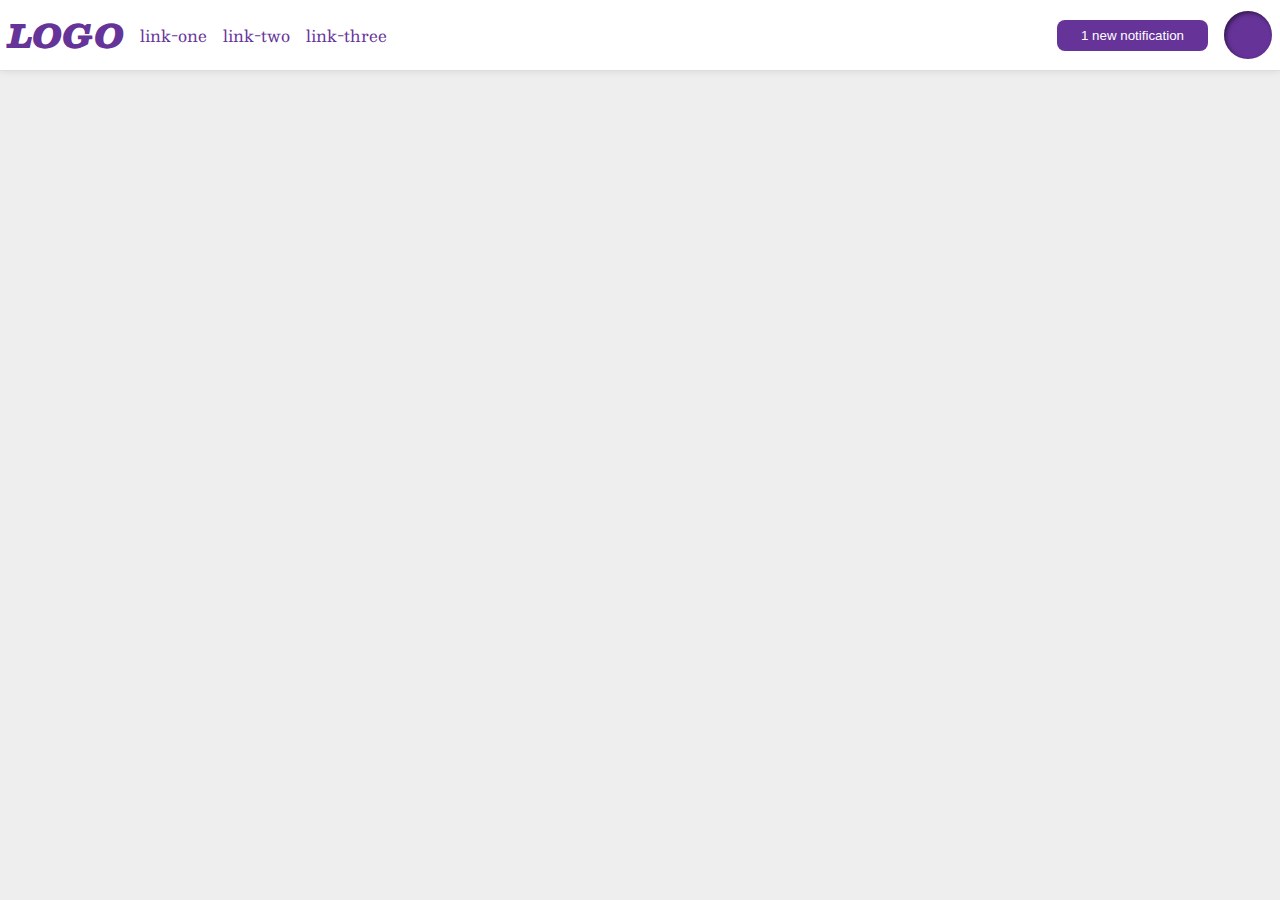
<file: flex/03-flex-header-2/index.html>
<!DOCTYPE html>
<html lang="en">
  <head>
    <meta charset="UTF-8">
    <meta http-equiv="X-UA-Compatible" content="IE=edge">
    <meta name="viewport" content="width=device-width, initial-scale=1.0">
    <title>Flex Header 2</title>
    <link rel="stylesheet" href="style.css">
  </head>
  <body>
    <div class="header">
      <div class="logo">
        LOGO
      </div>
      <ul class="links">
        <li><a href="google.com">link-one</a></li>
        <li><a href="google.com">link-two</a></li>
        <li><a href="google.com">link-three</a></li>
      </ul>
      <div class="notification-area">
        <button class="notifications">
        1 new notification
        </button>
        <div class="profile-image"></div>
      </div>
      
    </div>
  </body>
</html>
</file>
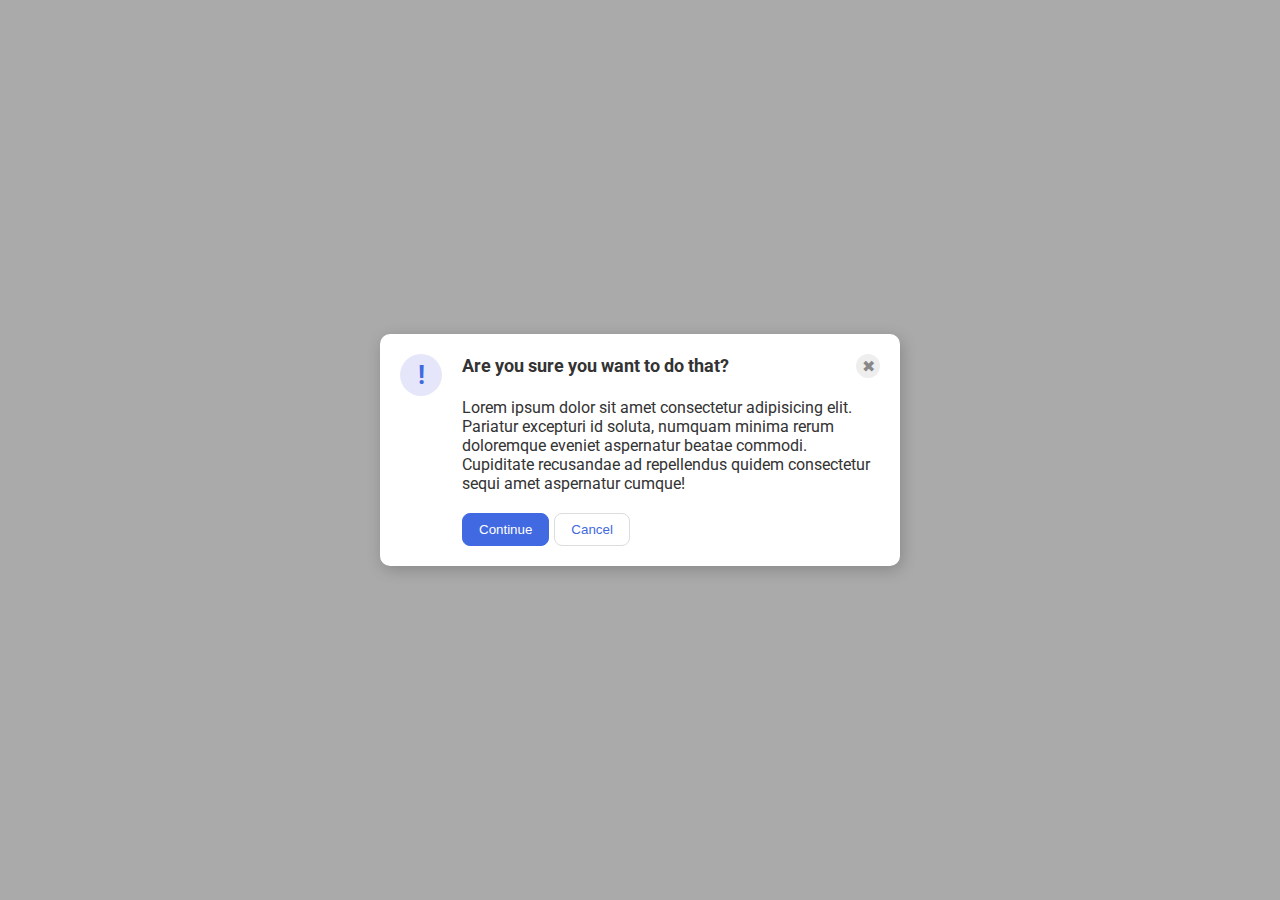
<file: flex/05-flex-modal/index.html>
<!DOCTYPE html>
<html lang="en">
  <head>
    <meta charset="UTF-8">
    <meta http-equiv="X-UA-Compatible" content="IE=edge">
    <meta name="viewport" content="width=device-width, initial-scale=1.0">
    <link rel="stylesheet" href="style.css">
    <title>Modal</title>
  </head>
  <body>
    <div class="modal">
      <div class="icon">!</div>
      <div class="main-content">
        <div class="top-row">
          <div class="header">Are you sure you want to do that?</div>
          <div class="close-button">✖</div>     
        </div>

        <div class="text">Lorem ipsum dolor sit amet consectetur adipisicing elit. Pariatur excepturi id soluta, numquam minima rerum doloremque eveniet aspernatur beatae commodi. Cupiditate recusandae ad repellendus quidem consectetur sequi amet aspernatur cumque!</div>
        
        <div class="buttons">
          <button class="continue">Continue</button>
          <button class="cancel">Cancel</button>          
        </div>
     
      </div>

    </div>
  </body>
</html>
</file>
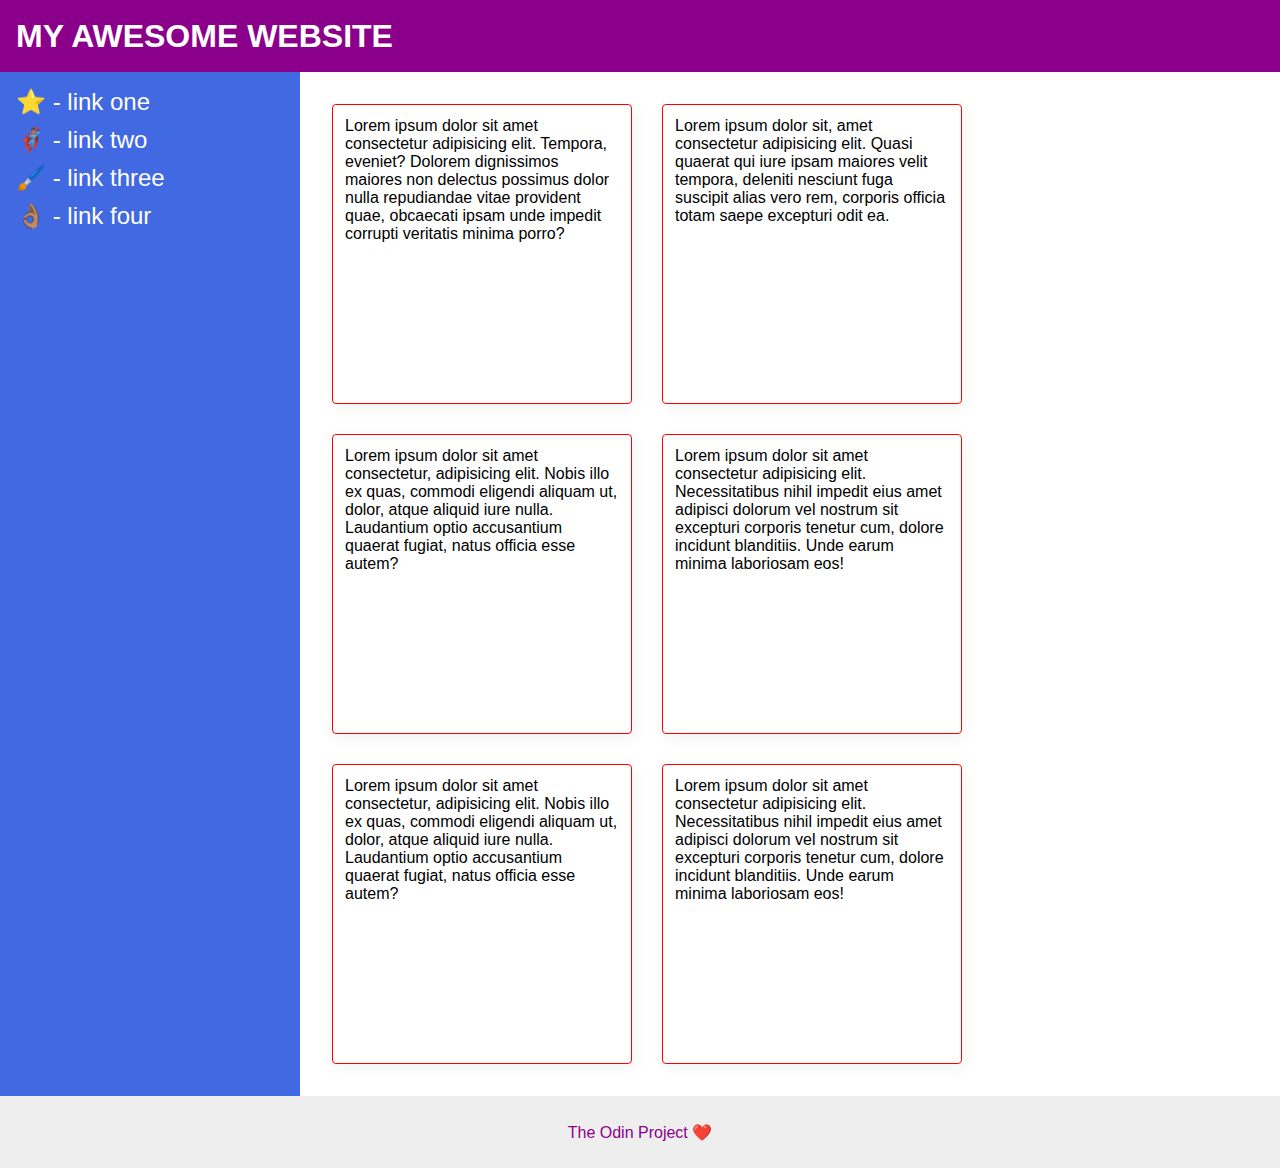
<file: flex/07-flex-layout-2/index.html>
<!DOCTYPE html>
<html lang="en">
  <head>
    <meta charset="UTF-8">
    <meta http-equiv="X-UA-Compatible" content="IE=edge">
    <meta name="viewport" content="width=device-width, initial-scale=1.0">
    <title>The Holy Grail</title>
    <link rel="stylesheet" href="style.css">
  </head>
  <body>
    <div class="header">
      MY AWESOME WEBSITE
    </div>
    
    <div class="middle-section">
      <div class="sidebar">
        <ul>
        <li><a href="#">⭐ - link one</a></li>
        <li><a href="#">🦸🏽‍♂️ - link two</a></li>
        <li><a href="#">🖌️ - link three</a></li>
        <li><a href="#">👌🏽 - link four</a></li>
        </ul>
      </div>

      <div class="main">
        <div class="card">Lorem ipsum dolor sit amet consectetur adipisicing elit. Tempora, eveniet? Dolorem dignissimos maiores non delectus possimus dolor nulla repudiandae vitae provident quae, obcaecati ipsam unde impedit corrupti veritatis minima porro?</div>
        <div class="card">Lorem ipsum dolor sit, amet consectetur adipisicing elit. Quasi quaerat qui iure ipsam maiores velit tempora, deleniti nesciunt fuga suscipit alias vero rem, corporis officia totam saepe excepturi odit ea.</div>
        <div class="card">Lorem ipsum dolor sit amet consectetur, adipisicing elit. Nobis illo ex quas, commodi eligendi aliquam ut, dolor, atque aliquid iure nulla. Laudantium optio accusantium quaerat fugiat, natus officia esse autem?</div>
        <div class="card">Lorem ipsum dolor sit amet consectetur adipisicing elit. Necessitatibus nihil impedit eius amet adipisci dolorum vel nostrum sit excepturi corporis tenetur cum, dolore incidunt blanditiis. Unde earum minima laboriosam eos!</div>
        <div class="card">Lorem ipsum dolor sit amet consectetur, adipisicing elit. Nobis illo ex quas, commodi eligendi aliquam ut, dolor, atque aliquid iure nulla. Laudantium optio accusantium quaerat fugiat, natus officia esse autem?</div>
        <div class="card">Lorem ipsum dolor sit amet consectetur adipisicing elit. Necessitatibus nihil impedit eius amet adipisci dolorum vel nostrum sit excepturi corporis tenetur cum, dolore incidunt blanditiis. Unde earum minima laboriosam eos!</div>    
      </div>
    </div>


    
    <div class="footer">
      The Odin Project ❤️
    </div>
  </body>
</html>
</file>
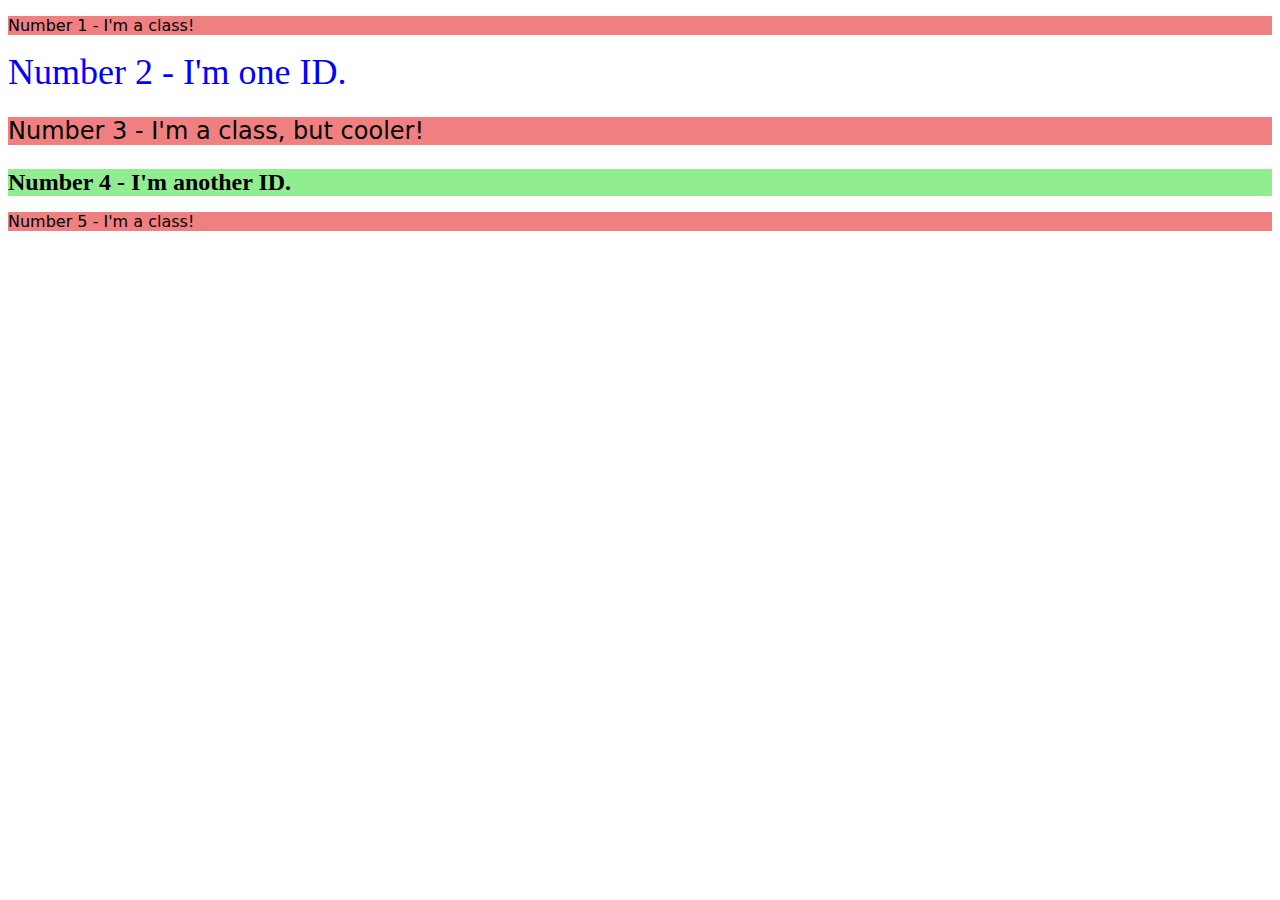
<file: foundations/02-class-id-selectors/index.html>
<!DOCTYPE html>
<html lang="en">
  <head>
    <meta charset="UTF-8">
    <meta http-equiv="X-UA-Compatible" content="IE=edge">
    <meta name="viewport" content="width=device-width, initial-scale=1.0">
    <title>Class and ID Selectors</title>
    <link rel="stylesheet" href="style.css">
  </head>
  <body>
    <p class="odd-numbered">Number 1 - I'm a class!</p>
    <div id="first-special">Number 2 - I'm one ID.</div>
    <p class="odd-numbered bigger-class">Number 3 - I'm a class, but cooler!</p>
    <div id="second-special" class="bigger-class">Number 4 - I'm another ID.</div>
    <p class="odd-numbered">Number 5 - I'm a class!</p>
  </body>
</html>
</file>
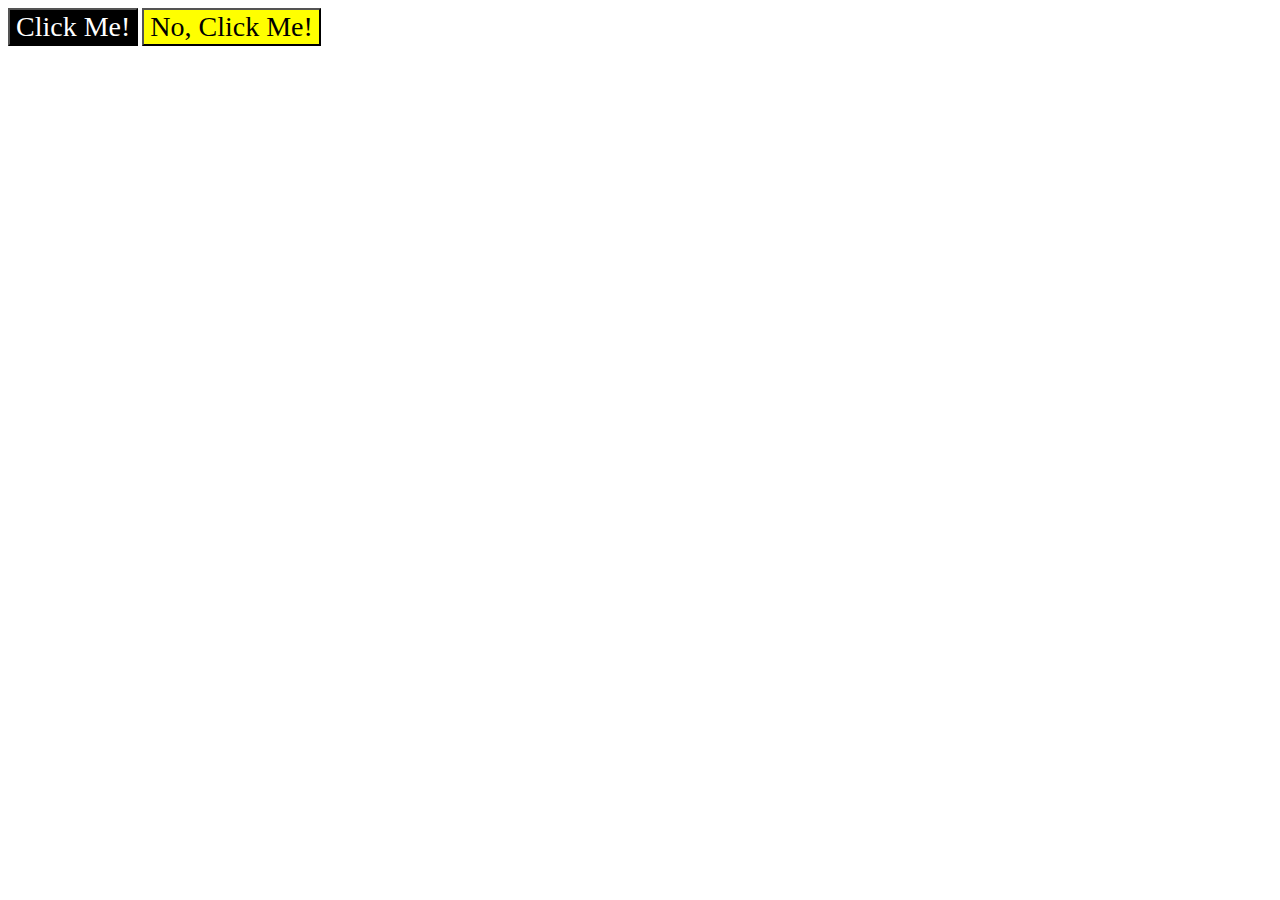
<file: foundations/03-grouping-selectors/index.html>
<!DOCTYPE html>
<html lang="en">
  <head>
    <meta charset="UTF-8">
    <meta http-equiv="X-UA-Compatible" content="IE=edge">
    <meta name="viewport" content="width=device-width, initial-scale=1.0">
    <title>Grouping Selectors</title>
    <link rel="stylesheet" href="style.css">
  </head>
  <body>
    <button class="left-button">Click Me!</button>
    <button class="right-button">No, Click Me!</button>
  </body>
</html>
</file>
<file: flex/03-flex-header-2/style.css>
/* this is some magical font-importing.  
you'll learn about it later. */
@import url('https://fonts.googleapis.com/css2?family=Besley:ital,wght@0,400;1,900&display=swap');

* {
  box-sizing: border-box;
  margin: 0;
  padding: 0;
}

body {
  margin: 0;
  background: #eee;
  font-family: Besley, serif;
}

.header {
  background: white;
  border-bottom: 1px solid #ddd;
  box-shadow: 0 0 8px rgba(0,0,0,.1);
  padding: 8px;
  display: flex;
  align-items: center;
}

.profile-image {
  background: rebeccapurple;
  box-shadow: inset 2px 2px 4px rgba(0,0,0,.5);
  border-radius: 50%;
  width: 48px;
  height:  48px;
}

.logo {
  color: rebeccapurple;
  font-size: 32px;
  font-weight: 900;
  font-style: italic;
  margin-right: 16px;
}

.notification-area {
  display:flex;
  gap: 16px;
  align-items: center;

  margin-left: auto;
}

button {
  border: none;
  border-radius: 8px;
  background: rebeccapurple;
  color: white;
  padding: 8px 24px;
}

a {
  /* this removes the line under our links */
  text-decoration: none;
  color: rebeccapurple;
}

ul {
  list-style-type: none;
  display: flex;
  gap: 16px;
}
</file>
<file: flex/05-flex-modal/style.css>
@import url('https://fonts.googleapis.com/css2?family=Roboto:wght@400;700&display=swap');

html, body {
  height: 100%;
}

body {
  font-family: Roboto, sans-serif;
  margin: 0;
  background: #aaa;
  color: #333;
  /* I'll give you this one for free lol */
  display: flex;
  align-items: center;
  justify-content: center;
}

.modal {
  background: white;
  width: 480px;
  border-radius: 10px;
  box-shadow: 2px 4px 16px rgba(0,0,0,.2);
  padding: 10px;
}

.icon {
  color: royalblue;
  font-size: 26px;
  font-weight: 700;
  background: lavender;
  width: 42px;
  height: 42px;
  border-radius: 50%;
  display: flex;
  align-items: center;
  justify-content: center;
}

.close-button {
  background: #eee;
  border-radius: 50%;
  color: #888;
  font-weight: 400;
  font-size: 16px;
  height: 24px;
  width: 24px;
  display: flex;
  align-items: center;
  justify-content: center;
}

button {
  padding: 8px 16px;
  border-radius: 8px;
}

button.continue {
  background: royalblue;
  border: 1px solid royalblue;
  color: white;
}

button.cancel {
  background: white;
  border: 1px solid #ddd;
  color: royalblue;
}

/* Personal solutions */

.modal {
display: flex;
padding: 20px;
gap: 20px;
}

.top-row {
  display: flex;
  justify-content: space-between;
  align-items: baseline;
}

.header {
  font-weight: bold;
  font-size: 18px;
}

.main-content {
  flex: 1;
  display: flex;
  flex-direction: column;
  gap: 20px;
}

.buttons {
  display: flex;
  gap: 5px;
}
</file>
<file: flex/07-flex-layout-2/style.css>
body {
  font-family: -apple-system, BlinkMacSystemFont, 'Segoe UI', Roboto, Oxygen, Ubuntu, Cantarell, 'Open Sans', 'Helvetica Neue', sans-serif;
  margin: 0;
  min-height: 100vh;
}

.header {
  height: 72px;
  background: darkmagenta;
  color: white;
}

.footer {
  height: 72px;
  background: #eee;
  color: darkmagenta;
}

.sidebar {
  width: 300px;
  background: royalblue;
}

.card {
  border: 1px solid #eee;
  box-shadow: 2px 4px 16px rgba(0,0,0,.06);
  border-radius: 4px;
}

/* Solution */

* {
  box-sizing: border-box;
  margin: 0;
  padding: 0;
}

body {
  display: flex;
  flex-direction: column;
}



/* Header */

.header {
  display: flex;
  align-items: center;
  padding: 16px;
  font-size: 32px;
  font-weight: 900;
}

/* Middle section */

.middle-section {
  display: flex;
  flex: 1;
}

/* Sidebar */

.sidebar {
  min-width: 300px;
  padding: 16px;
}

.sidebar ul {
  list-style-type: none;
}

.sidebar li {
  /* Could make ul flexbox instead and gap the li */
  margin-bottom: 10px;
}

.sidebar a {
  font-size: 24px;
  color: white;
  text-decoration: none;
}

/* Main */

.main {
  display: flex;
  flex-wrap: wrap;
  align-content: flex-start;
  gap: 30px;
  width: 100vw;
  padding: 32px;
}

.card {
  border: 1px solid red;
  width: 300px;
  height: 300px;
  padding: 12px;
}

/* Footer */

.footer {
  display: flex;
  justify-content: center;
  align-items: center;
}
</file>
<file: foundations/02-class-id-selectors/style.css>
.odd-numbered {
    background-color: lightcoral;
    font-family: Verdana, "DejaVu Sans", sans-serif;
}

.bigger-class {
    font-size: 24px;
}


#first-special{
    color: blue;
    font-size: 36px
}

#second-special {
    background-color: lightgreen;
    font-weight: bold;
}
</file>
<file: foundations/03-grouping-selectors/style.css>
.left-button {
    background-color: rgb(0, 0, 0);
    color: rgb(255, 255, 255);
}

.right-button {
    background-color:  rgb(255, 255, 0);
}

.left-button, 
.right-button {
    font-size: 28px;
    font-family: 'Times New Roman', Times, serif;
}
</file>
